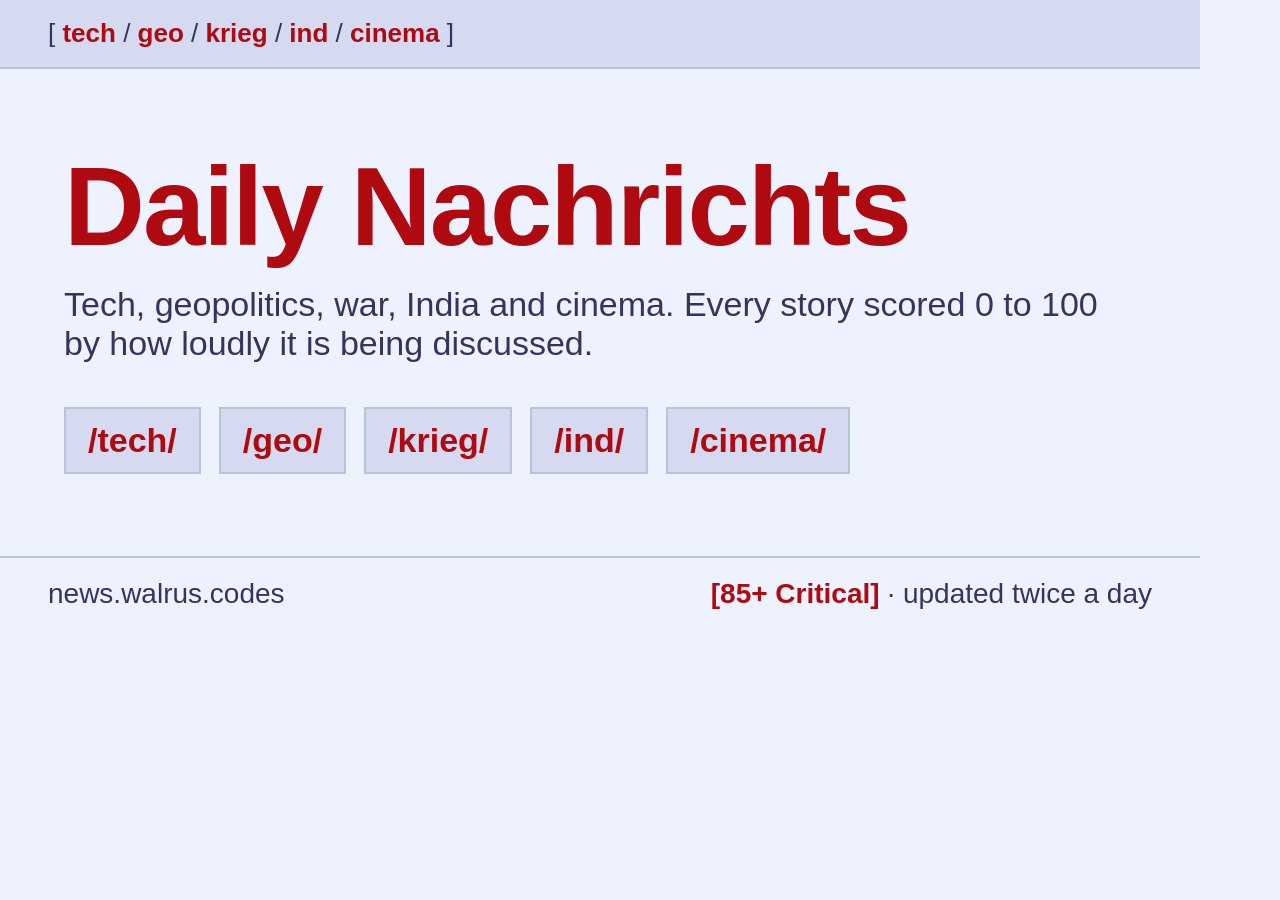
<file: og-source/og.html>
<!doctype html>
<html><head><meta charset="utf-8">
<style>
  html, body { margin: 0; width: 1200px; height: 630px; overflow: hidden; }
  body { background: #eef2ff; font-family: Arial, Helvetica, sans-serif; color: #000; display: flex; flex-direction: column; }
  .bar { background: #d6daf0; border-bottom: 2px solid #b7c5d9; padding: 18px 48px; font-size: 26px; color: #34345c; }
  .bar b { color: #af0a0f; }
  .main { flex: 1; display: flex; flex-direction: column; justify-content: center; padding: 0 64px; }
  h1 { margin: 0; font-size: 112px; line-height: 1; color: #af0a0f; letter-spacing: -2px; }
  .sub { margin-top: 22px; font-size: 34px; color: #34345c; }
  .boards { margin-top: 44px; display: flex; gap: 18px; }
  .boards span { background: #d6daf0; border: 2px solid #b7c5d9; padding: 12px 22px; font-size: 34px; font-weight: 700; color: #af0a0f; }
  .foot { padding: 20px 48px; font-size: 28px; color: #34345c; border-top: 2px solid #b7c5d9; display: flex; justify-content: space-between; }
  .score { color: #af0a0f; font-weight: 700; }
</style></head>
<body>
  <div class="bar">[ <b>tech</b> / <b>geo</b> / <b>krieg</b> / <b>ind</b> / <b>cinema</b> ]</div>
  <div class="main">
    <h1>Daily Nachrichts</h1>
    <div class="sub">Tech, geopolitics, war, India and cinema. Every story scored 0 to 100 by how loudly it is being discussed.</div>
    <div class="boards"><span>/tech/</span><span>/geo/</span><span>/krieg/</span><span>/ind/</span><span>/cinema/</span></div>
  </div>
  <div class="foot"><span>news.walrus.codes</span><span><span class="score">[85+ Critical]</span> &middot; updated twice a day</span></div>
</body></html>
</file>
